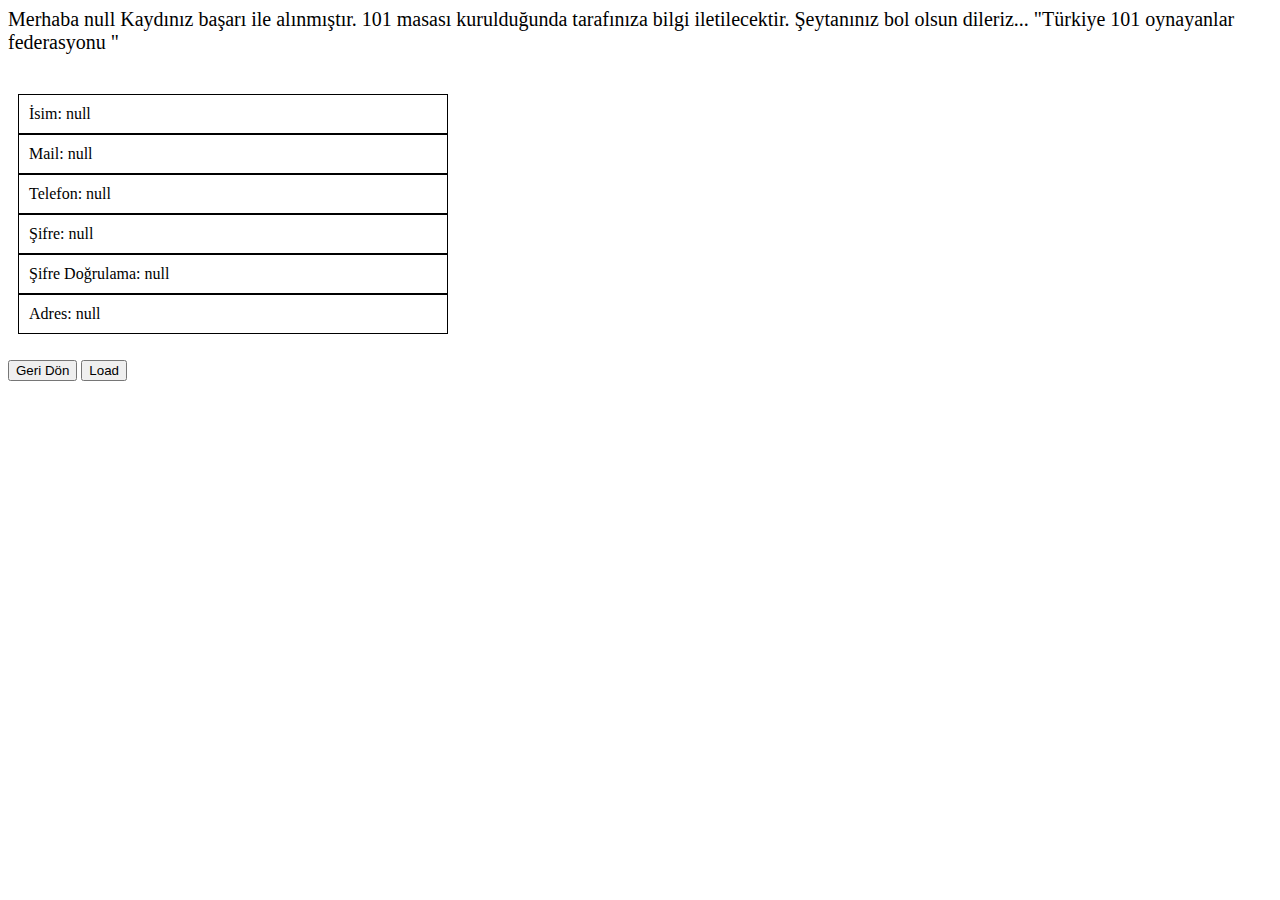
<file: formSuccess.html>
<!DOCTYPE html>
<html lang="en">
  <head>
    <meta charset="utf-8" />
    <meta name="viewport" content="width=device-width, initial-scale=1" />
    <title>Form</title>
    <link rel="stylesheet" href="style.css" />
    <link
      href="https://cdn.jsdelivr.net/npm/bootstrap@5.2.3/dist/css/bootstrap.min.css"
      rel="stylesheet"
      integrity="sha384-rbsA2VBKQhggwzxH7pPCaAqO46MgnOM80zW1RWuH61DGLwZJEdK2Kadq2F9CUG65"
      crossorigin="anonymous"
    />
  </head>
  <body>
    <div class="mainForm m-5">
      <form class="formUserArea" action="main.html">
        <div class="userInfo">
          
        </div>

        <ul class="list">
          <li id="liName"></li>
          <li id="liMail"></li>
          <li id="liPhone"></li>
          <li id="liPassword"></li>
          <li id="liPassword2"></li>
          <li id="liAddress"></li>
        </ul>
        <button class="buttonBackMain btn btn-primary">Geri Dön</button>
        <button class="buttonLoadSuccess btn btn-dark" type="reset">Load</button>
      </form>
    </div>
    <script src="scriptSuccess.js"></script>
    <script
      src="https://cdn.jsdelivr.net/npm/bootstrap@5.2.3/dist/js/bootstrap.bundle.min.js"
      integrity="sha384-kenU1KFdBIe4zVF0s0G1M5b4hcpxyD9F7jL+jjXkk+Q2h455rYXK/7HAuoJl+0I4"
      crossorigin="anonymous"
    ></script>
  </body>
</html>
</file>
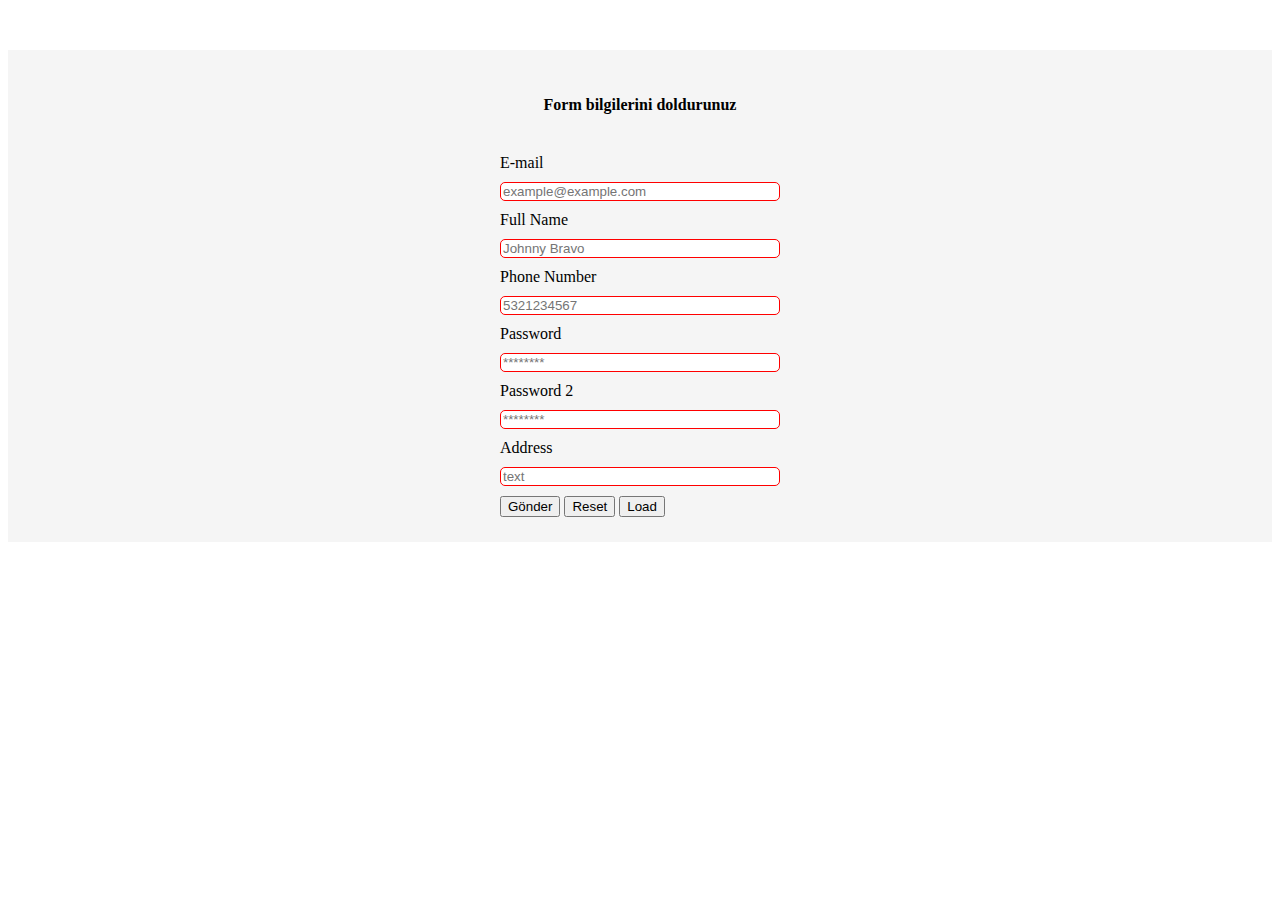
<file: main.html>
<!DOCTYPE html>
<html lang="en">
  <head>
    <meta charset="utf-8" />
    <meta name="viewport" content="width=device-width, initial-scale=1" />
    <title>Bootstrap demo</title>
    <link rel="stylesheet" href="style.css" />

    <link
      href="https://cdn.jsdelivr.net/npm/bootstrap@5.2.3/dist/css/bootstrap.min.css"
      rel="stylesheet"
      integrity="sha384-rbsA2VBKQhggwzxH7pPCaAqO46MgnOM80zW1RWuH61DGLwZJEdK2Kadq2F9CUG65"
      crossorigin="anonymous"
    />
  </head>
  <body>
    <div class="main">
      <h4>Form bilgilerini doldurunuz</h4>
      <br />

      <form class="formMainArea" action="formSuccess.html">
        <div class="divEmail">
          <label for="emailFor">E-mail</label><br />
          <input
            id="emailFor"
            class="inputEmail"
            type="email"
            value=""
            name="email"
            placeholder="example@example.com"
            required
          />
          <span></span>
        </div>
        <div class="divFullName">
          <label for="fullnameFor">Full Name</label><br />
          <input
            id="fullnameFor"
            class="inputFullName"
            type="text"
            name="fullName"
            placeholder="Johnny Bravo"
            minlength="6"
            required
          />
          <span></span>
        </div>
        <div class="divPhoneNumber">
          <label for="phoneFor">Phone Number</label><br />
          <input
            id="phoneFor"
            class="inputPhone"
            type="tel"
            name="phoneNumber"
            
            pattern="[0-9]{10,10}"
            placeholder="5321234567"
            required
          />
          <span></span>
        </div>
        <div class="divPassword">
          <label for="passwordFor">Password</label><br />
          <input
            id="passwordFor"
            class="inputPassword"
            type="password"
            name="password"
            placeholder="********"
            required
          />
          <span></span>
        </div>
        <div class="divPassword2">
          <label for="password2For">Password 2</label><br />
          <input
            id="password2For"
            class="inputPassword2"
            type="password"
            name="password2"
            placeholder="********"
            required
          />
          <span></span>
        </div>
        <div class="divAddress">
          <label for="addressFor">Address</label><br />
          <input
            id="addressFor"
            class="inputTextArea"
            type="text"
            name="address"
            placeholder="text"
            required
          />
        </div>
        <button class="buttonSend btn btn-success" type="submit">Gönder</button>
        <button class="buttonReset btn btn-primary" type="reset">Reset</button>
        <button class="buttonLoad btn btn-dark" type="button">Load</button>
      </form>
    </div>
    <script src="scriptMain.js"></script>
    <script
      src="https://cdn.jsdelivr.net/npm/bootstrap@5.2.3/dist/js/bootstrap.bundle.min.js"
      integrity="sha384-kenU1KFdBIe4zVF0s0G1M5b4hcpxyD9F7jL+jjXkk+Q2h455rYXK/7HAuoJl+0I4"
      crossorigin="anonymous"
    ></script>
  </body>
</html>
</file>
<file: style.css>
* {
  box-sizing: border-box;
}
.main {
  display: flex;
  flex-direction: column;
  align-items: center;
  margin-top: 50px;
  background-color: rgb(245, 245, 245);
  padding: 25px;
}
.formArea {
  display: flex;
  flex-direction: column;
  width: 500px;
  align-items: center;
  border: 0px;
  background-color: rgb(255, 255, 255);
  padding: 20px;
}

input:valid {
  border: 1px solid green;
  box-shadow: 1px 2px;
  border-radius: 5px;
  width: 280px;
  margin: 10px 0px;
}

input:valid + span::before {
  content: "✔";
  color: green;
}
.emptyBorder {
  border: 2px solid blue;
}
input:invalid {
  border: 1px solid red;
  border-radius: 5px;
  width: 280px;
  margin-top: 10px;
  margin: 10px 0px;
}
.textAreaAddress {
  height: 100px;
}

.buttonSend .buttonReset .buttonLoad {
  margin-top: 20px;
  
}


.buttonSend a {
  text-decoration: none;
  color: aliceblue;
}
.buttonSend a:hover {
  color: white;
  font-weight: bold;
}

/****   form style   ****/

.user {
  width: auto;
  border: 1px solid black;
  padding: 5px;
  background-color: beige;
}

.userInfo {
  font-size: 20px;
  margin-bottom: 30px;
}

.list {
  list-style: none;
  padding: 10px;
  display: none;
  width: 450px;
}
.list li {
  padding: 10px;
  border: 1px solid black;
}
</file>
